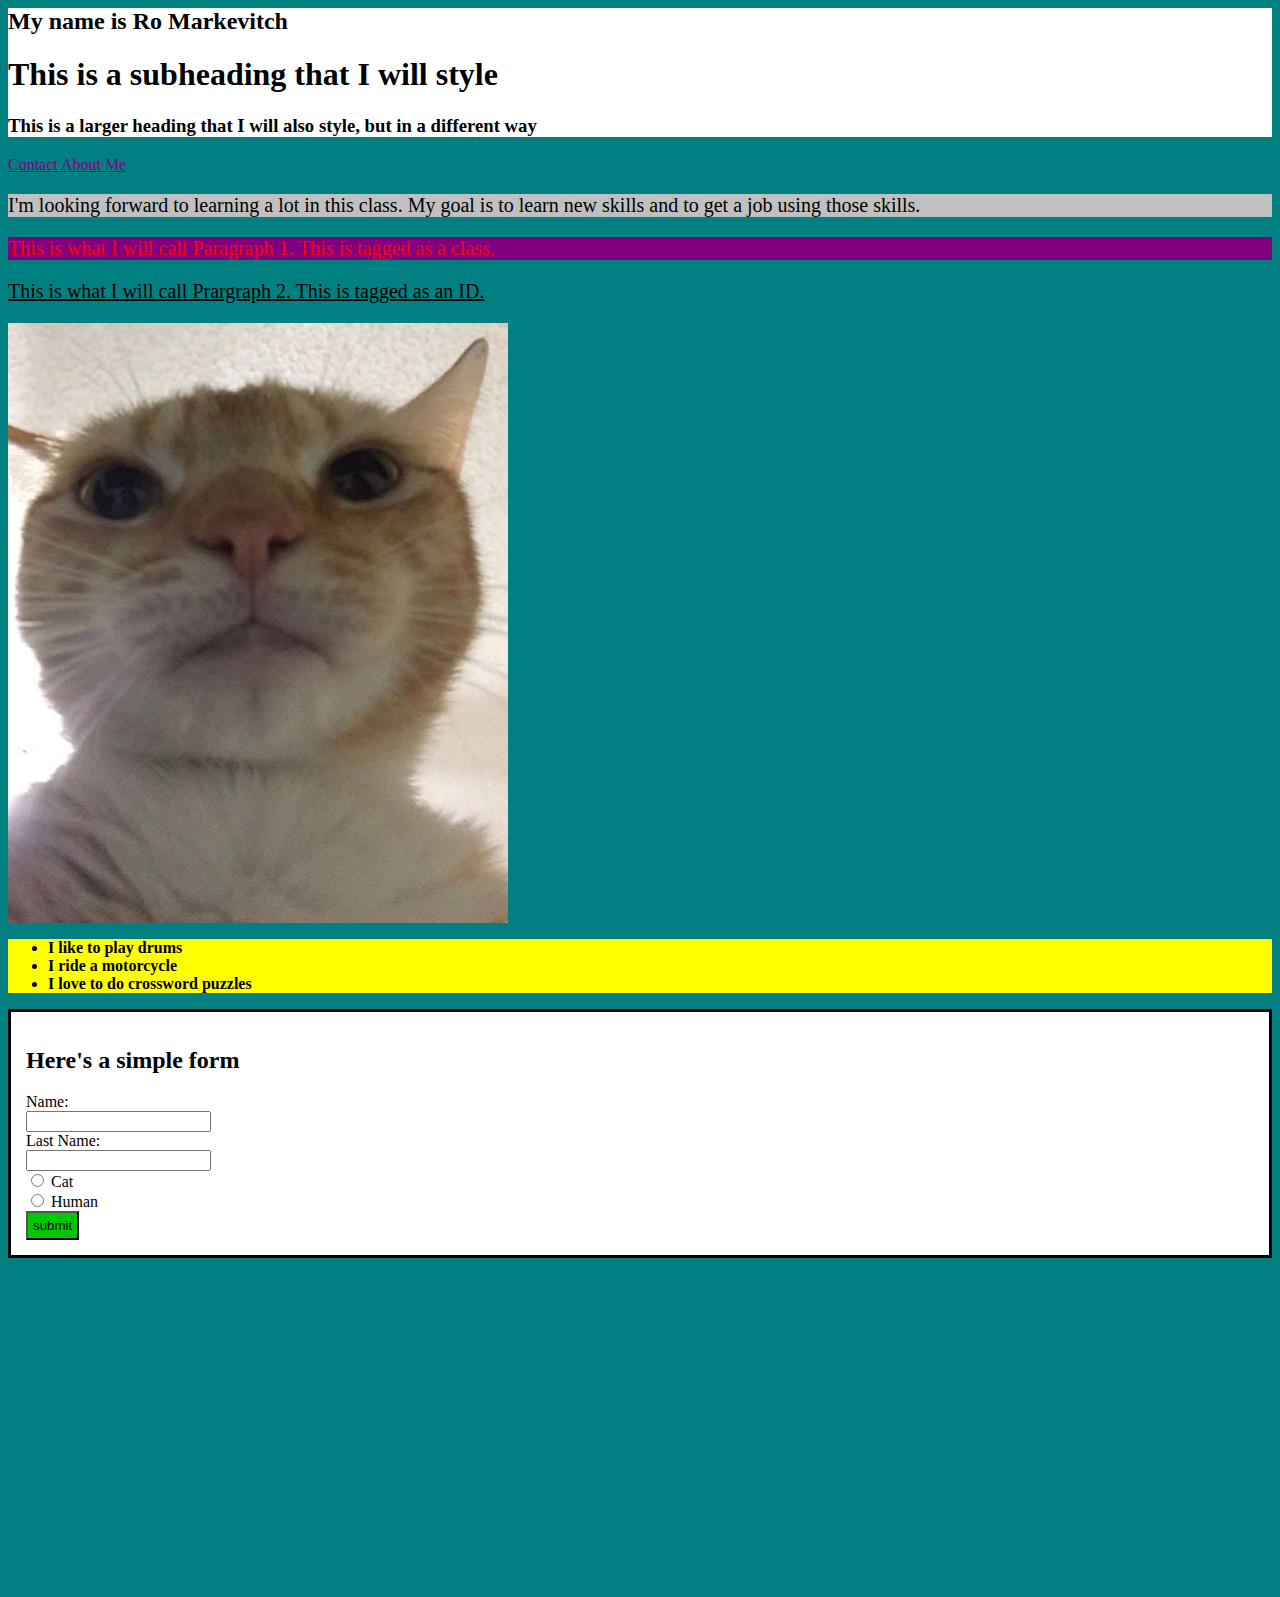
<file: index.html>
<!DOCTYPE html
<html>
<head>
	<link rel="stylesheet" type="text/css"
		href="css/style.css">
	<title> Day 1 Pre-work Exercise </title>
	
</head>
<body>

<div id="div1">
	<h2> My name is Ro Markevitch </h2>
	<h1> This is a subheading that I will style </h1>
	<h3> This is a larger heading that I will also style, but in a different way </h3>
</div>

	<nav>
	<a href="pages/contact.html"> Contact </a>
	<a href="pages/aboutMe.html"> About Me </a>
	</nav>

<div id="div2">
	<p> I'm looking forward to learning a lot in this class. My goal is to learn new skills and to get a job using those skills. </p>
</div>

<div id="div3">
	<p class="para1">
	This is what I will call Paragraph 1. This is tagged as a class.
	</p>
</div>
	
	<p id="para2"> This is what I will call Prargraph 2. This is tagged as an ID. </p>
	
	<img src="images/cat.jpg" alt="Ro's alter-ego" width="500" height="600">

<Div id="div4">	
	<ul>
	<li> I like to play drums </li>
	<li> I ride a motorcycle </li>
	<li> I love to do crossword puzzles </li>
	</ul>
</div>

<form>
<h2> Here's a simple form </h2>
Name: <br>
<input type="text" name="firstname"> <br>
Last Name: <br>
<input type="text" name="lastname"> <br>
<input type="radio" name="species" value="Cat">
		Cat <br>
<input type="radio" name="species" value="human">
		Human <br>
<input type="button" name="Submit" value="submit">
</form>

<iframe width="560" height="315" src="https://www.youtube.com/embed/tpiyEe_CqB4" title="YouTube video player" frameborder="0" allow="accelerometer; autoplay; clipboard-write; encrypted-media; gyroscope; picture-in-picture" allowfullscreen></iframe>
</body>
</html>
</file>
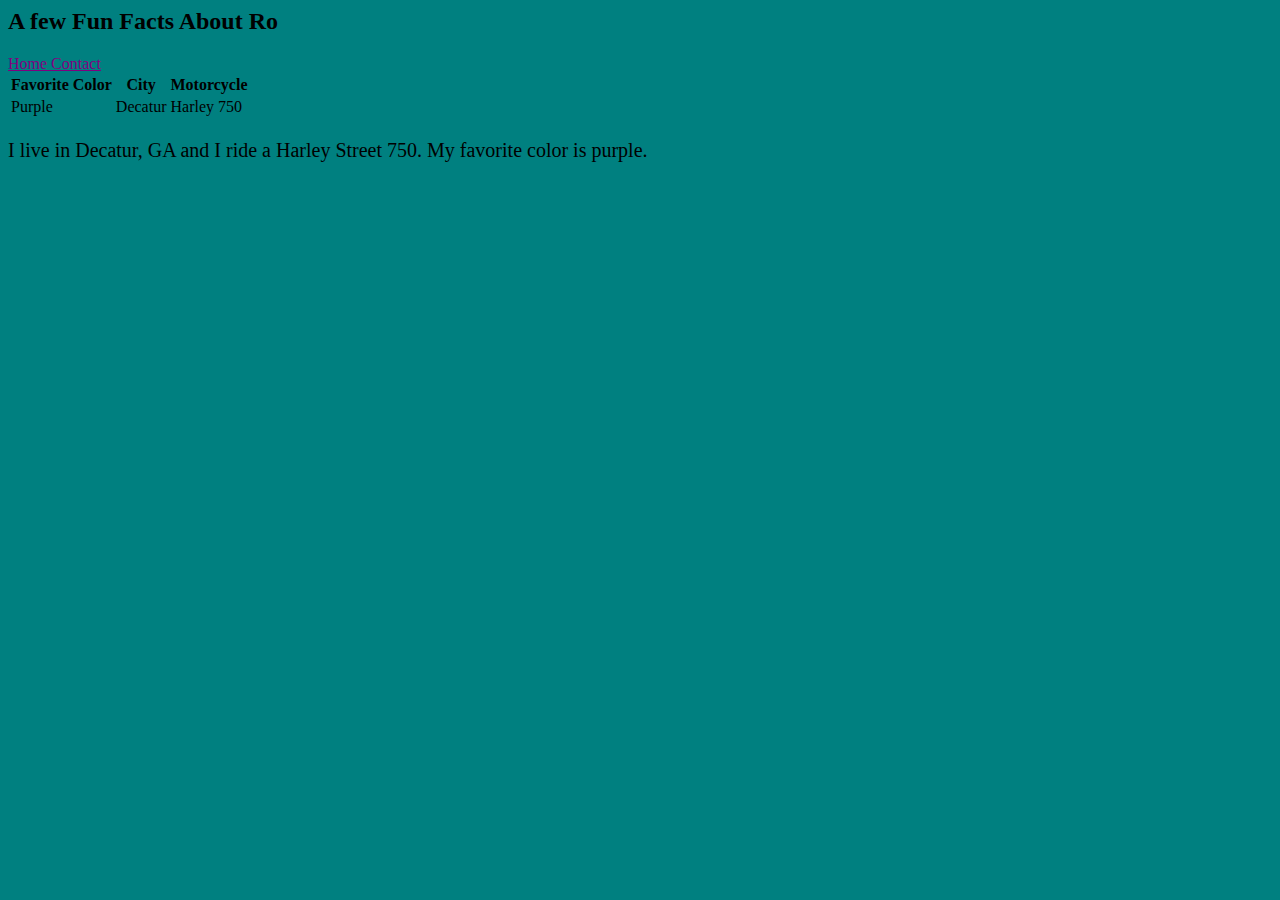
<file: pages/aboutMe.html>
<!DOCTYPE html
<html>
<head>
<link rel="stylesheet" type="text/css"
		href="../css/style.css">
		
	<title> About Me </title>
</head>

<body>
<h2> A few Fun Facts About Ro </h2>

<nav>
	<a href="../index.html"> Home </a>
	<a href="contact.html"> Contact </a>
	</nav>

<table>
	<tr> 
		<th> Favorite Color </th>
		<th> City </th>
		<th> Motorcycle </th>
	</tr>
	<tr>
		<td> Purple </td>
		<td> Decatur </td>
		<td> Harley 750 </td>
	</tr>
</table>

<p> I live in Decatur, GA and I ride a Harley Street 750. My favorite color is purple. </p>

</body>
</html>
</file>
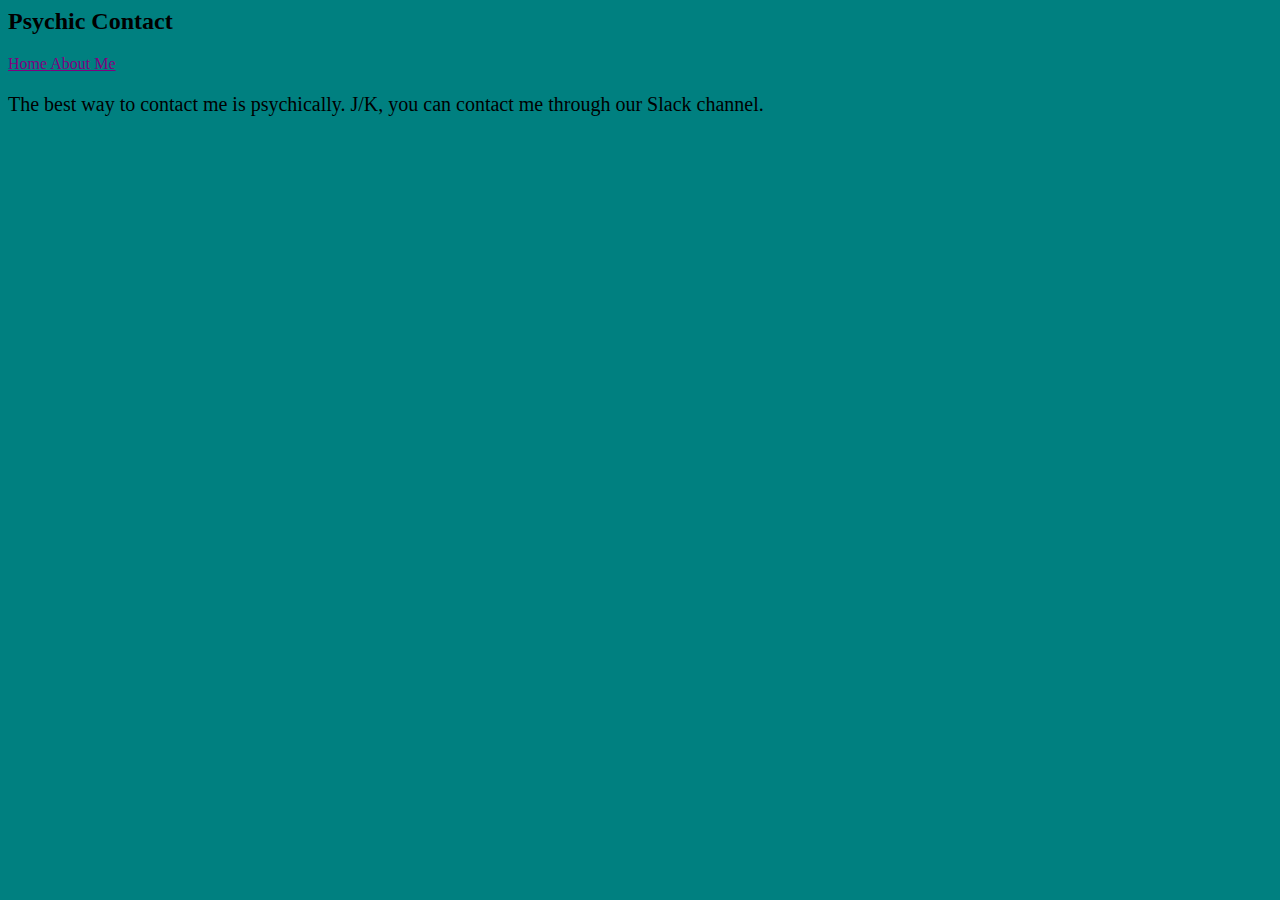
<file: pages/contact.html>
<!DOCTYPE html
<html>
<head>
<link rel="stylesheet" type="text/css"
		href="../css/style.css">
		
		<title> Contact </title>
</head>
<body>
	<h2> Psychic Contact </h2>
	
	<nav>
	<a href="../index.html"> Home </a>
	<a href="aboutMe.html"> About Me </a>
	</nav>
	
	<p> The best way to contact me is psychically. J/K, you can contact me through our Slack channel. </p>
	
</body>
</html>
</file>
<file: css/style.css>
<style type="text/css">
		h2{
			color: blue;
			text-decoration: underline;
		}
		
		p {
		font-size: 125%;
		
		}
		
		li {
		font-weight:bold;
		
		}
		
		body {
		background-color: teal;
		
		}
		
		a {
		color: purple;
		
		}
		.para1 {
		color: red;
		
		}
		
		#para2 {
		text-decoration: underline;
		}
		
		#div1 {
		background-color: white;
		}
		
		#div2 {
		background-color: silver;
		}
		
		#div3 {
		background-color: purple;
		}
		
		#div4 {
		background-color: yellow;
		}
		
		form {
		padding: 15px;
		background-color: white;
		border-style: solid;
		font-weight: 900px;
		}
		
		input[type=button] {
		color: black;
		background-color: rgb(0,200,0);
		padding: 5px;
		
		}
		
		input[type=button]:hover {
		border: solid;
		background-color: rgb(222,52,235);
		}
		
		input[type=text]:focus {
		background-color: #d8eb34;
		color: black;
		width: 105%
		transition: 2s;
		}
		
	</style>
</file>
